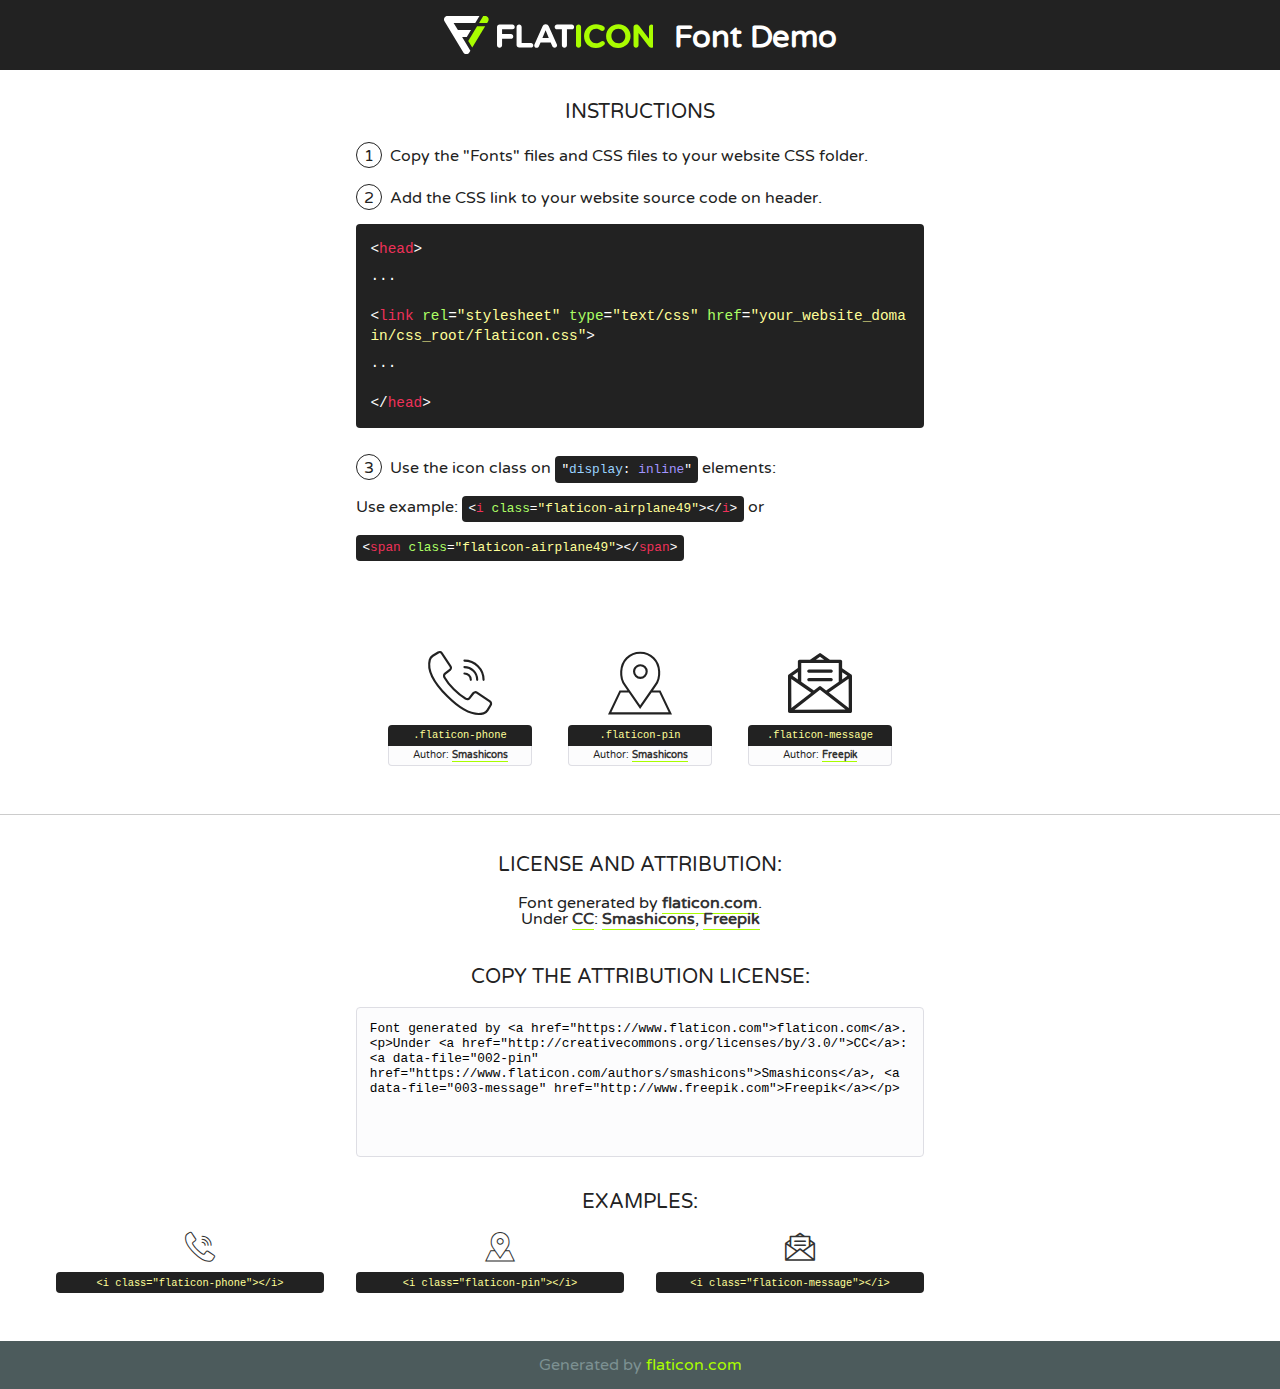
<file: css/font/flaticon.html>
<!DOCTYPE html>
<!--
  Flaticon icon font: Flaticon
  Creation date: 26/09/2019 09:52
-->
<html>
<!DOCTYPE html>
<html>

<head>
    <title>Flaticon WebFont</title>
    <link href="http://fonts.googleapis.com/css?family=Varela+Round" rel="stylesheet" type="text/css" />
    <link rel="stylesheet" type="text/css" href="flaticon.css">
    <meta charset="UTF-8">
    <style>
    html, body, div, span, applet, object, iframe,
    h1, h2, h3, h4, h5, h6, p, blockquote, pre,
    a, abbr, acronym, address, big, cite, code,
    del, dfn, em, img, ins, kbd, q, s, samp,
    small, strike, strong, sub, sup, tt, var,
    b, u, i, center,
    dl, dt, dd, ol, ul, li,
    fieldset, form, label, legend,
    table, caption, tbody, tfoot, thead, tr, th, td,
    article, aside, canvas, details, embed, 
    figure, figcaption, footer, header, hgroup, 
    menu, nav, output, ruby, section, summary,
    time, mark, audio, video {
        margin: 0;
        padding: 0;
        border: 0;
        font-size: 100%;
        font: inherit;
        vertical-align: baseline;
    }
    /* HTML5 display-role reset for older browsers */
    article, aside, details, figcaption, figure, 
    footer, header, hgroup, menu, nav, section {
        display: block;
    }
    body {
        line-height: 1;
    }
    ol, ul {
        list-style: none;
    }
    blockquote, q {
        quotes: none;
    }
    blockquote:before, blockquote:after,
    q:before, q:after {
        content: '';
        content: none;
    }
    table {
        border-collapse: collapse;
        border-spacing: 0;
    }
    body {
        font-family: 'Varela Round', Helvetica, Arial, sans-serif;
        font-size: 16px;
        color: #222;
    }
    a {
        color: #333;
        border-bottom: 1px solid #a9fd00;
        font-weight: bold;
        text-decoration: none;
    }
    * {
        -moz-box-sizing: border-box;
        -webkit-box-sizing: border-box;
        box-sizing: border-box;
        margin: 0;
        padding: 0;
    }
    [class^="flaticon-"]:before, [class*=" flaticon-"]:before, [class^="flaticon-"]:after, [class*=" flaticon-"]:after {
        font-family: Flaticon;
        font-size: 30px;
        font-style: normal;
        margin-left: 20px;
        color: #333;
    }
    .wrapper {
        max-width: 600px;
        margin: auto;
        padding: 0 1em;
    }
    .title {
        font-size: 1.25em;
        text-align: center;
        margin-bottom: 1em;
        text-transform: uppercase;
    }
    header {
        text-align: center;
        background-color: #222;
        color: #fff;
        padding: 1em;
    }
    header .logo {
        width: 210px;
        height: 38px;
        display: inline-block;
        vertical-align: middle;
        margin-right: 1em;
        border: none;
    }
    header strong {
        font-size: 1.95em;
        font-weight: bold;
        vertical-align: middle;
        margin-top: 5px;
        display: inline-block;
    }
    .demo {
        margin: 2em auto;
        line-height: 1.25em;
    }
    .demo ul li {
        margin-bottom: 1em;
    }
    .demo ul li .num {
        color: #222;
        border-radius: 20px;
        display: inline-block;
        width: 26px;
        padding: 3px;
        height: 26px;
        text-align: center;
        margin-right: 0.5em;
        border: 1px solid #222;
    }
    .demo ul li code {
        background-color: #222;
        border-radius: 4px;
        padding: 0.25em 0.5em;
        display: inline-block;
        color: #fff;
        font-family: Consolas,Monaco,Lucida Console,Liberation Mono,DejaVu Sans Mono,Bitstream Vera Sans Mono,Courier New, monospace;
        font-weight: lighter;
        margin-top: 1em;
        font-size: 0.8em;
        word-break: break-all;
    }
    .demo ul li code.big {
        padding: 1em;
        font-size: 0.9em;
    }
    .demo ul li code .red {
        color: #EF3159;
    }
    .demo ul li code .green {
        color: #ACFF65;
    }
    .demo ul li code .yellow {
        color: #FFFF99;
    }
    .demo ul li code .blue {
        color: #99D3FF;
    }
    .demo ul li code .purple {
        color: #A295FF;
    }
    .demo ul li code .dots {
        margin-top: 0.5em;
        display: block;
    }
    #glyphs {
        border-bottom: 1px solid #ccc;
        padding: 2em 0;
        text-align: center;
    }
    .glyph {
        display: inline-block;
        width: 9em;
        margin: 1em;
        text-align: center;
        vertical-align: top;
        background: #FFF;
    }
    .glyph .glyph-icon {
        padding: 10px;
        display: block;
        font-family:"Flaticon";
        font-size: 64px;
        line-height: 1;
    }
    .glyph .glyph-icon:before {
        font-size: 64px;
        color: #222;
        margin-left: 0;
    }
    .class-name {
        font-size: 0.65em;
        background-color: #222;
        color: #fff;
        border-radius: 4px 4px 0 0;
        padding: 0.5em;
        color: #FFFF99;
        font-family: Consolas,Monaco,Lucida Console,Liberation Mono,DejaVu Sans Mono,Bitstream Vera Sans Mono,Courier New, monospace;
    }
    .author-name {
        font-size: 0.6em;
        background-color: #fcfcfd;
        border: 1px solid #DEDEE4;
        border-top: 0;
        border-radius: 0 0 4px 4px;
        padding: 0.5em;
    }
    .class-name:last-child {
        font-size: 10px;
        color:#888;
    }
    .class-name:last-child a {
        font-size: 10px;
        color:#555;
    }
    .class-name:last-child a:hover {
        color:#a9fd00;
    }
    .glyph > input {
        display: block;
        width: 100px;
        margin: 5px auto;
        text-align: center;
        font-size: 12px;
        cursor: text;
    }
    .glyph > input.icon-input {
        font-family:"Flaticon";
        font-size: 16px;
        margin-bottom: 10px;
    }
    .attribution .title {
        margin-top: 2em;
    }
    .attribution textarea {
        background-color: #fcfcfd;
        padding: 1em;
        border: none;
        box-shadow: none;
        border: 1px solid #DEDEE4;
        border-radius: 4px;
        resize: none;
        width: 100%;
        height: 150px;
        font-size: 0.8em;
        font-family: Consolas,Monaco,Lucida Console,Liberation Mono,DejaVu Sans Mono,Bitstream Vera Sans Mono,Courier New, monospace;
        -webkit-appearance: none;
    }
    .iconsuse {
        margin: 2em auto;
        text-align: center;
        max-width: 1200px;
    }
    .iconsuse:after {
        content: '';
        display: table;
        clear: both;
    }
    .iconsuse .image {
        float: left;
        width: 25%;
        padding: 0 1em;
    }
    .iconsuse .image p {
        margin-bottom: 1em;
    }
    .iconsuse .image span {
        display: block;
        font-size: 0.65em;
        background-color: #222;
        color: #fff;
        border-radius: 4px;
        padding: 0.5em;
        color: #FFFF99;
        margin-top: 1em;
        font-family: Consolas,Monaco,Lucida Console,Liberation Mono,DejaVu Sans Mono,Bitstream Vera Sans Mono,Courier New, monospace;
    }
    #footer {
        text-align: center;
        background-color: #4C5B5C;
        color: #7c9192;
        padding: 1em;
    }
    #footer a {
        border: none;
        color: #a9fd00;
        font-weight: normal;
    }
    @media (max-width: 960px) {
        .iconsuse .image {
            width: 50%;
        }
    }
    @media (max-width: 560px) {
        .iconsuse .image {
            width: 100%;
        }
    }
    </style>
</head>

<body class="characters-off">

    <header>
        <a href="https://www.flaticon.com" target="_blank" class="logo">
            <svg version="1.1" xmlns="http://www.w3.org/2000/svg" xmlns:xlink="http://www.w3.org/1999/xlink" xmlns:a="http://ns.adobe.com/AdobeSVGViewerExtensions/3.0/" viewBox="0 0 560.875 102.036" enable-background="new 0 0 560.875 102.036" xml:space="preserve">
                <defs>
                </defs>
                <g>
                    <g class="letters">
                        <path fill="#ffffff" d="M141.596,29.675c0-3.777,2.985-6.767,6.764-6.767h34.438c3.426,0,6.15,2.728,6.15,6.15
                        c0,3.43-2.724,6.149-6.15,6.149h-27.674v13.091h23.719c3.429,0,6.151,2.724,6.151,6.15c0,3.43-2.723,6.149-6.151,6.149h-23.719
                        v17.574c0,3.773-2.986,6.761-6.764,6.761c-3.779,0-6.764-2.989-6.764-6.761V29.675z"></path>
                        <path fill="#ffffff" d="M193.844,29.149c0-3.781,2.985-6.767,6.764-6.767c3.776,0,6.763,2.985,6.763,6.767v42.957h25.039
                        c3.426,0,6.149,2.726,6.149,6.153c0,3.425-2.723,6.15-6.149,6.15h-31.802c-3.779,0-6.764-2.986-6.764-6.768V29.149z"></path>
                        <path fill="#ffffff" d="M241.891,75.71l21.438-48.407c1.492-3.341,4.215-5.357,7.906-5.357h0.792
                        c3.686,0,6.323,2.017,7.815,5.357l21.439,48.407c0.436,0.967,0.701,1.845,0.701,2.723c0,3.602-2.809,6.501-6.414,6.501
                        c-3.161,0-5.269-1.845-6.499-4.655l-4.132-9.661h-27.059l-4.301,10.102c-1.144,2.631-3.426,4.214-6.237,4.214
                        c-3.517,0-6.24-2.81-6.24-6.325C241.1,77.64,241.451,76.677,241.891,75.71z M279.932,58.666l-8.521-20.297l-8.526,20.297H279.932
                        z"></path>
                        <path fill="#ffffff" d="M314.864,35.387H301.86c-3.429,0-6.239-2.813-6.239-6.238c0-3.429,2.811-6.24,6.239-6.24h39.533
                        c3.426,0,6.237,2.811,6.237,6.24c0,3.425-2.811,6.238-6.237,6.238h-13.001v42.785c0,3.773-2.99,6.761-6.764,6.761
                        c-3.779,0-6.764-2.989-6.764-6.761V35.387z"></path>
                        <path fill="#A9FD00" d="M352.615,29.149c0-3.781,2.985-6.767,6.767-6.767c3.774,0,6.761,2.985,6.761,6.767v49.024
                        c0,3.773-2.987,6.761-6.761,6.761c-3.781,0-6.767-2.989-6.767-6.761V29.149z"></path>
                        <path fill="#A9FD00" d="M374.132,53.836v-0.179c0-17.481,13.178-31.801,32.065-31.801c9.22,0,15.459,2.458,20.557,6.238
                        c1.402,1.054,2.637,2.985,2.637,5.357c0,3.692-2.985,6.59-6.681,6.59c-1.845,0-3.071-0.702-4.044-1.319
                        c-3.776-2.813-7.729-4.393-12.562-4.393c-10.364,0-17.831,8.611-17.831,19.154v0.173c0,10.542,7.291,19.329,17.831,19.329
                        c5.715,0,9.492-1.756,13.359-4.834c1.049-0.874,2.458-1.491,4.039-1.491c3.429,0,6.325,2.813,6.325,6.236
                        c0,2.106-1.056,3.78-2.282,4.834c-5.539,4.834-12.036,7.733-21.878,7.733C387.572,85.464,374.132,71.493,374.132,53.836z"></path>
                        <path fill="#A9FD00" d="M433.009,53.836v-0.179c0-17.481,13.79-31.801,32.766-31.801c18.981,0,32.592,14.143,32.592,31.628v0.173
                        c0,17.483-13.785,31.807-32.769,31.807C446.625,85.464,433.009,71.32,433.009,53.836z M484.224,53.836v-0.179
                        c0-10.539-7.725-19.326-18.626-19.326c-10.893,0-18.449,8.611-18.449,19.154v0.173c0,10.542,7.73,19.329,18.626,19.329
                        C476.676,72.986,484.224,64.378,484.224,53.836z"></path>
                        <path fill="#A9FD00" d="M506.233,29.321c0-3.774,2.99-6.763,6.767-6.763h1.401c3.252,0,5.183,1.583,7.029,3.953l26.093,34.265
                        V29.059c0-3.692,2.99-6.677,6.681-6.677c3.683,0,6.671,2.985,6.671,6.677v48.934c0,3.78-2.987,6.765-6.764,6.765h-0.436
                        c-3.257,0-5.188-1.581-7.034-3.953l-27.056-35.492v32.944c0,3.687-2.985,6.676-6.678,6.676c-3.683,0-6.673-2.989-6.673-6.676
                        V29.321z"></path>
                    </g>
                    <g class="insignia">
                        <path fill="#ffffff" d="M48.372,56.137h12.517l11.156-18.537H37.186L25.688,18.539h57.825L94.668,0H9.271
                        C5.925,0,2.842,1.801,1.198,4.716c-1.644,2.907-1.593,6.482,0.134,9.343l50.38,83.501c1.678,2.781,4.689,4.476,7.938,4.476
                        c3.246,0,6.257-1.695,7.935-4.476l2.898-4.804L48.372,56.137z"></path>
                        <g class="i">
                            <path fill="#A9FD00" d="M93.575,18.539h0.031v0.004l21.652,0.004l2.705-4.488c1.727-2.861,1.778-6.436,0.133-9.343
                            C116.454,1.801,113.371,0,110.026,0h-5.294L93.575,18.539z"></path>
                            <polygon fill="#A9FD00" points="88.291,27.356 64.725,66.486 75.519,84.404 109.942,27.356"></polygon>
                        </g>
                    </g>
                </g>
            </svg>
        </a>
        <strong>Font Demo</strong>
    </header>


    <section class="demo wrapper">

        <p class="title">Instructions</p>

        <ul>
            <li>
                <span class="num">1</span>Copy the "Fonts" files and CSS files to your website CSS folder.
            </li>
            <li>
                <span class="num">2</span>Add the CSS link to your website source code on header.
                <code class="big">
                    &lt;<span class="red">head</span>&gt;
                    <br/><span class="dots">...</span>
                    <br/>&lt;<span class="red">link</span> <span class="green">rel</span>=<span class="yellow">"stylesheet"</span> <span class="green">type</span>=<span class="yellow">"text/css"</span> <span class="green">href</span>=<span class="yellow">"your_website_domain/css_root/flaticon.css"</span>&gt;
                    <br/><span class="dots">...</span>
                    <br/>&lt;/<span class="red">head</span>&gt;
                </code>
            </li>

            <li>
                <p>
                    <span class="num">3</span>Use the icon class on <code>"<span class="blue">display</span>:<span class="purple"> inline</span>"</code> elements:
                    <br />
                    Use example: <code>&lt;<span class="red">i</span> <span class="green">class</span>=<span class="yellow">&quot;flaticon-airplane49&quot;</span>&gt;&lt;/<span class="red">i</span>&gt;</code> or <code>&lt;<span class="red">span</span> <span class="green">class</span>=<span class="yellow">&quot;flaticon-airplane49&quot;</span>&gt;&lt;/<span class="red">span</span>&gt;</code>
            </li>
        </ul>

    </section>




   <section id="glyphs">          
    
      
        <div class="glyph"><div class="glyph-icon flaticon-phone"></div>
            <div class="class-name">.flaticon-phone</div>
            <div class="author-name">Author: <a data-file="001-phone" href="https://www.flaticon.com/authors/smashicons">Smashicons</a> </div> 
        </div>        
        
        <div class="glyph"><div class="glyph-icon flaticon-pin"></div>
            <div class="class-name">.flaticon-pin</div>
            <div class="author-name">Author: <a data-file="002-pin" href="https://www.flaticon.com/authors/smashicons">Smashicons</a> </div> 
        </div>        
        
        <div class="glyph"><div class="glyph-icon flaticon-message"></div>
            <div class="class-name">.flaticon-message</div>
            <div class="author-name">Author: <a data-file="003-message" href="http://www.freepik.com">Freepik</a> </div> 
        </div>        
        

    </section>



    <section class="attribution wrapper"   style="text-align:center;">

      <div class="title">License and attribution:</div><div class="attrDiv">Font generated by <a href="https://www.flaticon.com">flaticon.com</a>. <div><p>Under <a href="http://creativecommons.org/licenses/by/3.0/">CC</a>: <a data-file="002-pin" href="https://www.flaticon.com/authors/smashicons">Smashicons</a>, <a data-file="003-message" href="http://www.freepik.com">Freepik</a></p>  </div>
      </div>
      <div class="title">Copy the Attribution License:</div>

    <textarea onclick="this.focus();this.select();">Font generated by &lt;a href=&quot;https://www.flaticon.com&quot;&gt;flaticon.com&lt;/a&gt;. <p>Under <a href="http://creativecommons.org/licenses/by/3.0/">CC</a>: <a data-file="002-pin" href="https://www.flaticon.com/authors/smashicons">Smashicons</a>, <a data-file="003-message" href="http://www.freepik.com">Freepik</a></p>  
     </textarea>

    </section>

    <section class="iconsuse">

          <div class="title">Examples:</div>            
             
            <div class="image">
                <p>
                    <i class="glyph-icon flaticon-phone"></i> 
                    <span>&lt;i class=&quot;flaticon-phone&quot;&gt;&lt;/i&gt;</span>
                </p>
            </div>
            
            <div class="image">
                <p>
                    <i class="glyph-icon flaticon-pin"></i> 
                    <span>&lt;i class=&quot;flaticon-pin&quot;&gt;&lt;/i&gt;</span>
                </p>
            </div>
            
            <div class="image">
                <p>
                    <i class="glyph-icon flaticon-message"></i> 
                    <span>&lt;i class=&quot;flaticon-message&quot;&gt;&lt;/i&gt;</span>
                </p>
            </div>
                       
        </div>
                            
    </section>

<div id="footer">
    <div>Generated by <a href="https://www.flaticon.com">flaticon.com</a>
    </div>
</div>



</body>
</html>
</file>
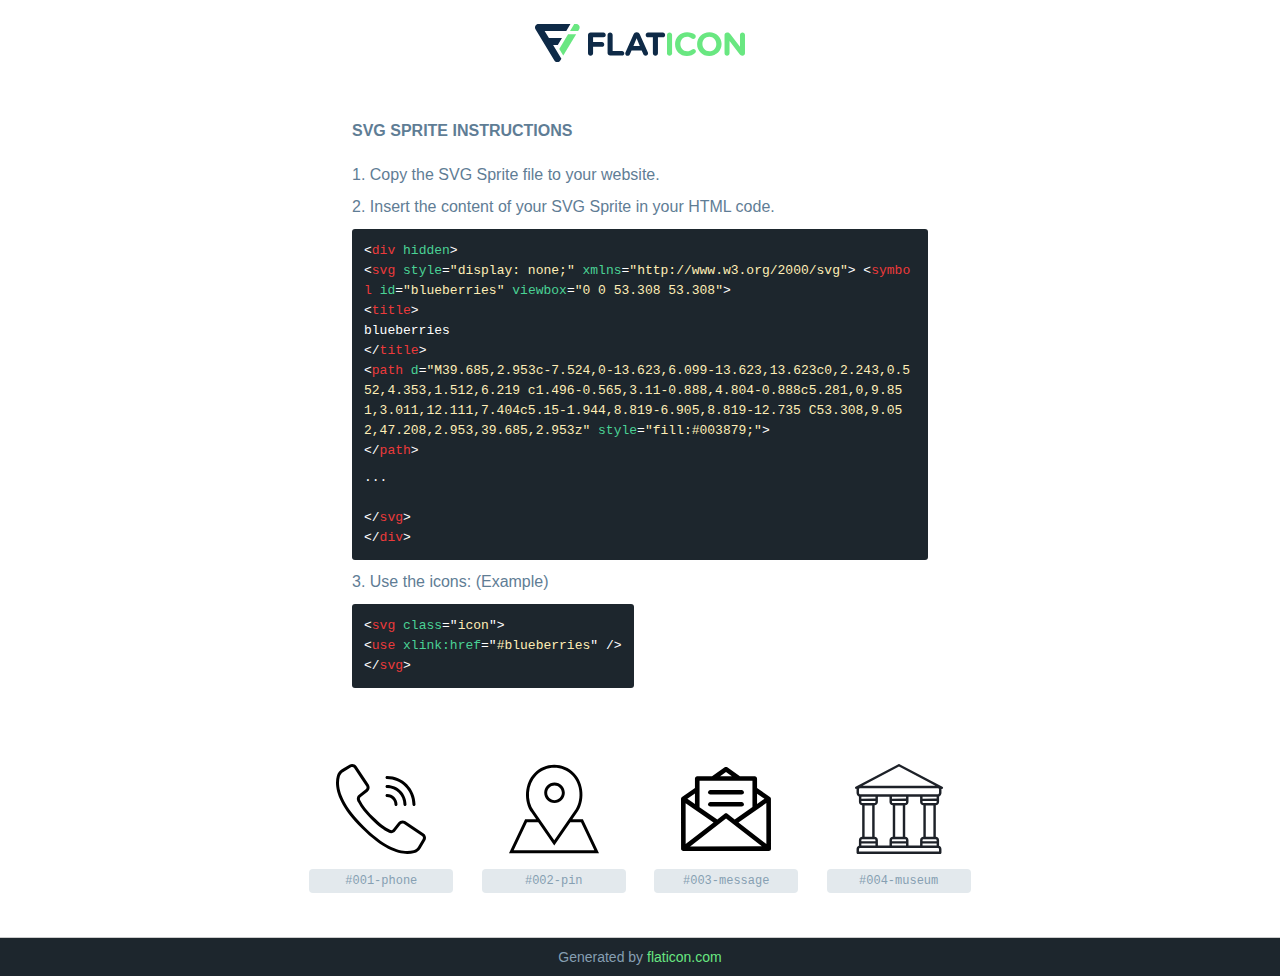
<file: css/font/New folder/My icons collection-SVG-Sprites-Demo.html>
<!DOCTYPE html>
<!--
Flaticon SVG Sprite: My icons collectionCreation date: 27/09/2019 13:27-->
<html>
<!DOCTYPE html>
<html>
<head>
    <title>Flaticon SVG Sprite</title>
    <meta charset="UTF-8">
    <style>
        html, body, div, span, applet, object, iframe,
        h1, h2, h3, h4, h5, h6, p, blockquote, pre,
        a, abbr, acronym, address, big, cite, code,
        del, dfn, em, img, ins, kbd, q, s, samp,
        small, strike, strong, sub, sup, tt, var,
        b, u, i, center,
        dl, dt, dd, ol, ul, li,
        fieldset, form, label, legend,
        table, caption, tbody, tfoot, thead, tr, th, td,
        article, aside, canvas, details, embed,
        figure, figcaption, footer, header, hgroup,
        menu, nav, output, ruby, section, summary,
        time, mark, audio, video {
            margin: 0;
            padding: 0;
            border: 0;
            font-size: 100%;
            font: inherit;
            vertical-align: baseline;
        }
        /* HTML5 display-role reset for older browsers */
        article, aside, details, figcaption, figure,
        footer, header, hgroup, menu, nav, section {
            display: block;
        }
        body {
            line-height: 1;
        }
        ol, ul {
            list-style: none;
        }
        blockquote, q {
            quotes: none;
        }
        blockquote:before, blockquote:after,
        q:before, q:after {
            content: '';
            content: none;
        }
        table {
            border-collapse: collapse;
            border-spacing: 0;
        }
        body {
            font-family: Helvetica, Arial, sans-serif;
            font-size: 16px;
            color: #5f7d95;
        }
        a {
            color: #69E781;
            font-weight: bold;
            text-decoration: none;
        }
        * {
            -moz-box-sizing: border-box;
            -webkit-box-sizing: border-box;
            box-sizing: border-box;
            margin: 0;
            padding: 0;
        }
        .glyph svg.icon {
            width: 90px;
            height: 90px;

            margin-bottom: 12px;
        }
        .wrapper {
            max-width: 600px;
            margin: auto;
            padding: 0 12px;
        }
        .title {
            margin-bottom: 24px;
            text-transform: uppercase;
            font-weight: bold;
        }
        header {
            text-align: center;
            padding: 24px;
        }
        header .logo {
            width: 210px;
            height: 38px;
            border: none;
            display: inline-block;
        }
        header strong {
            font-size: 28px;
            font-weight: 500;
            vertical-align: middle;
        }
        .demo {
            margin: 2em auto;
            line-height: 1.25em;
        }
        .demo ul li {
            margin-bottom: 12px;
        }
        .demo ul li code {
            background-color: #1D262D;
            border-radius: 3px;
            padding: 12px;
            display: inline-block;
            color: #fff;
            font-family: Consolas,Monaco,Lucida Console,Liberation Mono,DejaVu Sans Mono,Bitstream Vera Sans Mono,Courier New, monospace;
            font-weight: lighter;
            margin-top: 12px;
            font-size: 13px;
            word-break: break-all;
        }
        .demo ul li code .red {
            color: #EC3A3B;
        }
        .demo ul li code .green {
            color: #4AD295;
        }
        .demo ul li code .yellow {
            color: #FFEEB6;
        }
        .demo ul li code .blue {
            color: #2C8CF4;
        }
        .demo ul li code .purple {
            color: #4949E7;
        }
        .demo ul li code .dots {
            margin-top: 0.5em;
            display: block;
        }
        #glyphs {
            border-bottom: 1px solid #ccc;
            padding: 2em 0;
            text-align: center;
        }
        .glyph {
            display: inline-block;
            width: 9em;
            margin: 12px;
            text-align: center;
            vertical-align: top;
            background: #FFF;
        }
        .glyph .glyph-icon {
            padding: 10px;
            display: block;
            font-family:"Flaticon";
            font-size: 64px;
            line-height: 1;
        }
        .glyph .glyph-icon:before {
            font-size: 64px;
            color: #1D262D;
            margin-left: 0;
        }
        .class-name {
            font-size: 0.75em;
            background-color: #E3E9ED;
            color: #fff;
            border-radius: 4px;
            padding: 0.5em;
            color: #869FB2;
            font-family: Consolas,Monaco,Lucida Console,Liberation Mono,DejaVu Sans Mono,Bitstream Vera Sans Mono,Courier New, monospace;
        }
        .author-name {
            font-size: 0.6em;
            background-color: #fcfcfd;
            border: 1px solid #DEDEE4;
            border-top: 0;
            border-radius: 0 0 4px 4px;
            padding: 0.5em;
        }
        .attribution .title {
            margin-top: 2em;
        }
        .attribution textarea {
            background-color: #fcfcfd;
            padding: 12px;
            border: none;
            box-shadow: none;
            border: 1px solid #DEDEE4;
            border-radius: 4px;
            resize: none;
            width: 100%;
            height: 150px;
            font-size: 0.8em;
            font-family: Consolas,Monaco,Lucida Console,Liberation Mono,DejaVu Sans Mono,Bitstream Vera Sans Mono,Courier New, monospace;
            -webkit-appearance: none;
        }
        .iconsuse {
            margin: 2em auto;
            text-align: center;
            max-width: 1200px;
        }
        .iconsuse:after {
            content: '';
            display: table;
            clear: both;
        }
        .iconsuse .image {
            float: left;
            width: 25%;
            padding: 0 12px;
        }
        .iconsuse .image p {
            margin-bottom: 12px;
        }
        .iconsuse .image span {
            display: block;
            font-size: 0.65em;
            background-color: #1D262D;
            color: #fff;
            border-radius: 4px;
            padding: 0.5em;
            color: #FFFF99;
            margin-top: 12px;
            font-family: Consolas,Monaco,Lucida Console,Liberation Mono,DejaVu Sans Mono,Bitstream Vera Sans Mono,Courier New, monospace;
        }
        #footer {
            text-align: center;
            background-color: #1D262D;
            color: #869FB2;
            padding: 12px;
            font-size: 14px;
        }
        #footer a {
            font-weight: normal;
        }
        @media (max-width: 960px) {
            .iconsuse .image {
                width: 50%;
            }
        }
        @media (max-width: 560px) {
            .iconsuse .image {
                width: 100%;
            }
        }
    </style>
</head>
<body class="characters-off">
    <div hidden>
        <svg xmlns="http://www.w3.org/2000/svg" style="display: none;"><symbol id="001-phone" viewBox="0 0 512.076 512.076"><title>001-phone</title><g transform="translate(-1 -1)"> <g> <g> <path d="M499.639,396.039l-103.646-69.12c-13.153-8.701-30.784-5.838-40.508,6.579l-30.191,38.818 c-3.88,5.116-10.933,6.6-16.546,3.482l-5.743-3.166c-19.038-10.377-42.726-23.296-90.453-71.04s-60.672-71.45-71.049-90.453 l-3.149-5.743c-3.161-5.612-1.705-12.695,3.413-16.606l38.792-30.182c12.412-9.725,15.279-27.351,6.588-40.508l-69.12-103.646 C109.12,1.056,91.25-2.966,77.461,5.323L34.12,31.358C20.502,39.364,10.511,52.33,6.242,67.539 c-15.607,56.866-3.866,155.008,140.706,299.597c115.004,114.995,200.619,145.92,259.465,145.92 c13.543,0.058,27.033-1.704,40.107-5.239c15.212-4.264,28.18-14.256,36.181-27.878l26.061-43.315 C517.063,422.832,513.043,404.951,499.639,396.039z M494.058,427.868l-26.001,43.341c-5.745,9.832-15.072,17.061-26.027,20.173 c-52.497,14.413-144.213,2.475-283.008-136.32S8.29,124.559,22.703,72.054c3.116-10.968,10.354-20.307,20.198-26.061 l43.341-26.001c5.983-3.6,13.739-1.855,17.604,3.959l37.547,56.371l31.514,47.266c3.774,5.707,2.534,13.356-2.85,17.579 l-38.801,30.182c-11.808,9.029-15.18,25.366-7.91,38.332l3.081,5.598c10.906,20.002,24.465,44.885,73.967,94.379 c49.502,49.493,74.377,63.053,94.37,73.958l5.606,3.089c12.965,7.269,29.303,3.898,38.332-7.91l30.182-38.801 c4.224-5.381,11.87-6.62,17.579-2.85l103.637,69.12C495.918,414.126,497.663,421.886,494.058,427.868z"/> <path d="M291.161,86.39c80.081,0.089,144.977,64.986,145.067,145.067c0,4.713,3.82,8.533,8.533,8.533s8.533-3.82,8.533-8.533 c-0.099-89.503-72.63-162.035-162.133-162.133c-4.713,0-8.533,3.82-8.533,8.533S286.448,86.39,291.161,86.39z"/> <path d="M291.161,137.59c51.816,0.061,93.806,42.051,93.867,93.867c0,4.713,3.821,8.533,8.533,8.533 c4.713,0,8.533-3.82,8.533-8.533c-0.071-61.238-49.696-110.863-110.933-110.933c-4.713,0-8.533,3.82-8.533,8.533 S286.448,137.59,291.161,137.59z"/> <path d="M291.161,188.79c23.552,0.028,42.638,19.114,42.667,42.667c0,4.713,3.821,8.533,8.533,8.533s8.533-3.82,8.533-8.533 c-0.038-32.974-26.759-59.696-59.733-59.733c-4.713,0-8.533,3.82-8.533,8.533S286.448,188.79,291.161,188.79z"/> </g> </g> </g></symbol><symbol id="002-pin" viewBox="0 0 61.168 61.168"><title>002-pin</title><path d="M30.938,26.584c3.859,0,7-3.141,7-7s-3.141-7-7-7s-7,3.141-7,7S27.078,26.584,30.938,26.584z M30.938,14.584 c2.757,0,5,2.243,5,5s-2.243,5-5,5s-5-2.243-5-5S28.181,14.584,30.938,14.584z"/><path d="M50.216,37.584h-7.161l3.047-4.4c5.755-7.671,4.922-20.28-1.781-26.982c-3.621-3.622-8.437-5.617-13.56-5.617 c-5.122,0-9.938,1.995-13.56,5.617c-6.703,6.702-7.536,19.312-1.804,26.952l3.068,4.431h-7.513L0,60.584h61.168L50.216,37.584z M17.02,31.984c-5.199-6.933-4.454-18.32,1.596-24.369c3.244-3.244,7.558-5.031,12.146-5.031s8.901,1.787,12.146,5.031 c6.05,6.049,6.795,17.437,1.573,24.399L30.761,51.827l-9.863-14.243h0L17.02,31.984z M12.216,39.584h7.634l10.911,15.757 l10.91-15.757h7.281l9.048,19H3.168L12.216,39.584z"/></symbol><symbol id="003-message" viewBox="0 0 512 512"><title>003-message</title><g> <g> <path d="M511.609,197.601c-0.001-0.77-0.173-1.933-0.472-2.603c-0.787-2.854-2.536-5.461-5.154-7.281l-73.292-50.948V82.153 c0-7.24-5.872-13.112-13.112-13.112H335.26l-71.743-49.878c-4.484-3.121-10.437-3.134-14.935-0.026l-72.206,49.904H92.426 c-7.242,0-13.112,5.872-13.112,13.112v53.973L5.666,187.027c-3.623,2.504-5.583,6.507-5.645,10.6 C0.017,197.704,0,197.777,0,197.857l0.391,284.235c0.005,3.477,1.391,6.81,3.852,9.266c2.458,2.451,5.788,3.827,9.26,3.827 c0.007,0,0.012,0,0.018,0l485.385-0.667c7.24-0.01,13.104-5.889,13.094-13.13L511.609,197.601z M432.69,168.708l41.898,29.118 l-41.898,29.128V168.708z M256.015,45.884l33.31,23.156h-66.812L256.015,45.884z M105.538,95.265h300.928v149.921L305.43,315.428 l-41.194-31.954c-0.064-0.05-0.119-0.081-0.181-0.126c-4.604-3.454-11.116-3.581-15.894,0.126l-41.493,32.185l-101.13-69.893 V95.265z M79.314,168.003v59.64l-43.146-29.819L79.314,168.003z M26.258,222.867l158.669,109.655L26.578,455.346L26.258,222.867z M51.875,468.909l204.324-158.484l203.591,157.923L51.875,468.909z M327.144,332.271l158.276-110.036l0.32,233.059 L327.144,332.271z"/> </g> </g><g> <g> <path d="M344.77,147.713H167.234c-7.24,0-13.112,5.872-13.112,13.112s5.872,13.112,13.112,13.112H344.77 c7.242,0,13.112-5.872,13.112-13.112S352.012,147.713,344.77,147.713z"/> </g> </g><g> <g> <path d="M344.77,215.895H167.234c-7.24,0-13.112,5.872-13.112,13.112c0,7.24,5.872,13.112,13.112,13.112H344.77 c7.242,0,13.112-5.872,13.112-13.112C357.882,221.767,352.012,215.895,344.77,215.895z"/> </g> </g></symbol><symbol id="004-museum" viewBox="-6 0 591 591.1795"><title>004-museum</title><path d="M 10.964844 163.253906 C 10.75 164.421875 10.628906 165.605469 10.589844 166.789062 L 10.589844 191.101562 C 10.621094 201.121094 16.84375 210.078125 26.230469 213.597656 L 26.230469 249.371094 C 26.273438 261.347656 35.691406 271.191406 47.652344 271.757812 L 47.652344 478.425781 C 35.691406 478.996094 26.273438 488.839844 26.230469 500.8125 L 26.230469 536.480469 C 16.824219 540.09375 10.605469 549.117188 10.589844 559.1875 L 10.589844 582.96875 C 10.589844 587.402344 14.191406 591 18.625 591 L 560.390625 591 C 564.824219 591 568.421875 587.402344 568.421875 582.96875 L 568.421875 559.1875 C 568.40625 549.113281 562.1875 540.089844 552.785156 536.480469 L 552.785156 500.601562 C 552.742188 488.625 543.320312 478.78125 531.363281 478.214844 L 531.363281 271.757812 C 543.320312 271.191406 552.742188 261.347656 552.785156 249.371094 L 552.785156 213.597656 C 562.167969 210.078125 568.390625 201.121094 568.421875 191.101562 L 568.421875 166.949219 C 568.386719 165.765625 568.261719 164.582031 568.046875 163.414062 C 572.085938 165.203125 576.808594 163.382812 578.597656 159.34375 C 580.386719 155.308594 578.566406 150.585938 574.53125 148.792969 L 293.203125 0.929688 C 290.855469 -0.308594 288.050781 -0.308594 285.703125 0.929688 L 4.378906 148.632812 C 0.453125 150.707031 -1.050781 155.5625 1.015625 159.488281 C 2.90625 163.074219 7.171875 164.691406 10.964844 163.253906 Z M 42.296875 227.519531 L 42.296875 215.148438 L 134.945312 215.148438 L 134.945312 227.414062 Z M 248.589844 271.8125 L 248.589844 478.425781 C 236.628906 478.996094 227.210938 488.839844 227.167969 500.8125 L 227.167969 534.980469 L 150.902344 534.980469 L 150.902344 500.8125 C 150.859375 488.839844 141.441406 478.996094 129.480469 478.425781 L 129.480469 271.757812 C 141.441406 271.191406 150.859375 261.347656 150.902344 249.371094 L 150.902344 215.148438 L 227.058594 215.148438 L 227.058594 249.320312 C 227.078125 261.316406 236.503906 271.183594 248.484375 271.757812 Z M 243.234375 227.519531 L 243.234375 215.148438 L 335.886719 215.148438 L 335.886719 227.414062 Z M 449.53125 271.8125 L 449.53125 478.425781 C 437.570312 478.996094 428.148438 488.839844 428.105469 500.8125 L 428.105469 534.980469 L 351.84375 534.980469 L 351.84375 500.8125 C 351.800781 488.839844 342.378906 478.996094 330.421875 478.425781 L 330.421875 271.757812 C 342.378906 271.191406 351.800781 261.347656 351.84375 249.371094 L 351.84375 215.148438 L 428 215.148438 L 428 249.320312 C 428.015625 261.316406 437.441406 271.183594 449.421875 271.757812 Z M 444.175781 227.519531 L 444.175781 215.148438 L 536.824219 215.148438 L 536.824219 227.414062 Z M 536.824219 522.71875 L 536.824219 534.980469 L 444.066406 534.980469 L 444.066406 522.71875 Z M 335.886719 522.71875 L 335.886719 534.980469 L 243.128906 534.980469 L 243.128906 522.71875 Z M 256.515625 255.851562 L 249.554688 255.851562 C 246.003906 255.851562 243.128906 252.976562 243.128906 249.425781 L 243.128906 243.585938 L 335.777344 243.585938 L 335.777344 249.425781 C 335.777344 252.976562 332.902344 255.851562 329.351562 255.851562 Z M 314.410156 271.917969 L 314.410156 478.320312 L 264.550781 478.320312 L 264.550781 271.917969 C 264.550781 271.917969 314.410156 271.917969 314.410156 271.917969 Z M 256.515625 494.386719 L 329.351562 494.386719 C 332.902344 494.386719 335.777344 497.261719 335.777344 500.8125 L 335.777344 506.652344 L 243.128906 506.652344 L 243.128906 500.8125 C 243.128906 497.261719 246.003906 494.386719 249.554688 494.386719 Z M 134.839844 522.71875 L 134.839844 534.980469 L 42.1875 534.980469 L 42.1875 522.71875 Z M 42.1875 249.585938 L 42.1875 243.585938 L 134.839844 243.585938 L 134.839844 249.425781 C 134.839844 252.976562 131.964844 255.851562 128.410156 255.851562 L 48.453125 255.851562 C 44.945312 255.765625 42.15625 252.878906 42.1875 249.371094 Z M 113.417969 272.078125 L 113.417969 478.320312 L 63.609375 478.320312 L 63.609375 271.917969 Z M 42.1875 500.976562 C 42.1875 497.421875 45.0625 494.546875 48.613281 494.546875 L 128.410156 494.546875 C 131.964844 494.546875 134.839844 497.421875 134.839844 500.976562 L 134.839844 506.8125 L 42.1875 506.8125 Z M 552.355469 559.511719 L 552.355469 575.253906 L 26.550781 575.253906 L 26.550781 559.511719 C 26.550781 554.925781 30.265625 551.207031 34.851562 551.207031 L 544.054688 551.207031 C 548.574219 551.207031 552.269531 554.828125 552.355469 559.347656 C 552.355469 559.347656 552.355469 559.511719 552.355469 559.511719 Z M 536.71875 500.976562 L 536.71875 506.8125 L 444.066406 506.8125 L 444.066406 500.976562 C 444.066406 497.421875 446.941406 494.546875 450.492188 494.546875 L 530.453125 494.546875 C 533.878906 494.632812 536.632812 497.386719 536.71875 500.8125 Z M 465.488281 478.480469 L 465.488281 271.917969 L 515.347656 271.917969 L 515.347656 478.320312 Z M 536.71875 249.585938 C 536.71875 253.136719 533.84375 256.011719 530.292969 256.011719 L 450.546875 256.011719 C 446.996094 256.011719 444.121094 253.136719 444.121094 249.585938 L 444.121094 243.585938 L 536.769531 243.585938 Z M 289.453125 16.996094 L 528.683594 142.742188 L 50.222656 142.742188 Z M 26.550781 166.949219 C 26.550781 162.515625 30.148438 158.917969 34.582031 158.917969 L 544.324219 158.917969 C 548.757812 158.917969 552.355469 162.515625 552.355469 166.949219 L 552.355469 191.265625 C 552.355469 195.699219 548.757812 199.296875 544.324219 199.296875 L 34.582031 199.296875 C 30.148438 199.296875 26.550781 195.699219 26.550781 191.265625 Z M 26.550781 166.949219 " style=" stroke:none;fill-rule:nonzero;fill:rgb(11.372549%,12.941176%,15.686275%);fill-opacity:1;"/></symbol></svg>    </div>
    <header>
        <a href="https://www.flaticon.com/" target="_blank" class="logo">
            <svg version="1.1" xmlns="http://www.w3.org/2000/svg" xmlns:xlink="http://www.w3.org/1999/xlink" xmlns:a="http://ns.adobe.com/AdobeSVGViewerExtensions/3.0/" viewBox="0 0 560.875 102.036" enable-background="new 0 0 560.875 102.036" xml:space="preserve">
                <defs>
                </defs>
                <g>
                    <g class="letters">
                        <path fill="#0E2A47" d="M141.596,29.675c0-3.777,2.985-6.767,6.764-6.767h34.438c3.426,0,6.15,2.728,6.15,6.15
                        c0,3.43-2.724,6.149-6.15,6.149h-27.674v13.091h23.719c3.429,0,6.151,2.724,6.151,6.15c0,3.43-2.723,6.149-6.151,6.149h-23.719
                        v17.574c0,3.773-2.986,6.761-6.764,6.761c-3.779,0-6.764-2.989-6.764-6.761V29.675z"></path>
                        <path fill="#0E2A47" d="M193.844,29.149c0-3.781,2.985-6.767,6.764-6.767c3.776,0,6.763,2.985,6.763,6.767v42.957h25.039
                        c3.426,0,6.149,2.726,6.149,6.153c0,3.425-2.723,6.15-6.149,6.15h-31.802c-3.779,0-6.764-2.986-6.764-6.768V29.149z"></path>
                        <path fill="#0E2A47" d="M241.891,75.71l21.438-48.407c1.492-3.341,4.215-5.357,7.906-5.357h0.792
                        c3.686,0,6.323,2.017,7.815,5.357l21.439,48.407c0.436,0.967,0.701,1.845,0.701,2.723c0,3.602-2.809,6.501-6.414,6.501
                        c-3.161,0-5.269-1.845-6.499-4.655l-4.132-9.661h-27.059l-4.301,10.102c-1.144,2.631-3.426,4.214-6.237,4.214
                        c-3.517,0-6.24-2.81-6.24-6.325C241.1,77.64,241.451,76.677,241.891,75.71z M279.932,58.666l-8.521-20.297l-8.526,20.297H279.932
                        z"></path>
                        <path fill="#0E2A47" d="M314.864,35.387H301.86c-3.429,0-6.239-2.813-6.239-6.238c0-3.429,2.811-6.24,6.239-6.24h39.533
                        c3.426,0,6.237,2.811,6.237,6.24c0,3.425-2.811,6.238-6.237,6.238h-13.001v42.785c0,3.773-2.99,6.761-6.764,6.761
                        c-3.779,0-6.764-2.989-6.764-6.761V35.387z"></path>
                        <path fill="#69E781" d="M352.615,29.149c0-3.781,2.985-6.767,6.767-6.767c3.774,0,6.761,2.985,6.761,6.767v49.024
                        c0,3.773-2.987,6.761-6.761,6.761c-3.781,0-6.767-2.989-6.767-6.761V29.149z"></path>
                        <path fill="#69E781" d="M374.132,53.836v-0.179c0-17.481,13.178-31.801,32.065-31.801c9.22,0,15.459,2.458,20.557,6.238
                        c1.402,1.054,2.637,2.985,2.637,5.357c0,3.692-2.985,6.59-6.681,6.59c-1.845,0-3.071-0.702-4.044-1.319
                        c-3.776-2.813-7.729-4.393-12.562-4.393c-10.364,0-17.831,8.611-17.831,19.154v0.173c0,10.542,7.291,19.329,17.831,19.329
                        c5.715,0,9.492-1.756,13.359-4.834c1.049-0.874,2.458-1.491,4.039-1.491c3.429,0,6.325,2.813,6.325,6.236
                        c0,2.106-1.056,3.78-2.282,4.834c-5.539,4.834-12.036,7.733-21.878,7.733C387.572,85.464,374.132,71.493,374.132,53.836z"></path>
                        <path fill="#69E781" d="M433.009,53.836v-0.179c0-17.481,13.79-31.801,32.766-31.801c18.981,0,32.592,14.143,32.592,31.628v0.173
                        c0,17.483-13.785,31.807-32.769,31.807C446.625,85.464,433.009,71.32,433.009,53.836z M484.224,53.836v-0.179
                        c0-10.539-7.725-19.326-18.626-19.326c-10.893,0-18.449,8.611-18.449,19.154v0.173c0,10.542,7.73,19.329,18.626,19.329
                        C476.676,72.986,484.224,64.378,484.224,53.836z"></path>
                        <path fill="#69E781" d="M506.233,29.321c0-3.774,2.99-6.763,6.767-6.763h1.401c3.252,0,5.183,1.583,7.029,3.953l26.093,34.265
                        V29.059c0-3.692,2.99-6.677,6.681-6.677c3.683,0,6.671,2.985,6.671,6.677v48.934c0,3.78-2.987,6.765-6.764,6.765h-0.436
                        c-3.257,0-5.188-1.581-7.034-3.953l-27.056-35.492v32.944c0,3.687-2.985,6.676-6.678,6.676c-3.683,0-6.673-2.989-6.673-6.676
                        V29.321z"></path>
                    </g>
                    <g class="insignia">
                        <path fill="#0E2A47" d="M48.372,56.137h12.517l11.156-18.537H37.186L25.688,18.539h57.825L94.668,0H9.271
                        C5.925,0,2.842,1.801,1.198,4.716c-1.644,2.907-1.593,6.482,0.134,9.343l50.38,83.501c1.678,2.781,4.689,4.476,7.938,4.476
                        c3.246,0,6.257-1.695,7.935-4.476l2.898-4.804L48.372,56.137z"></path>
                        <g class="i">
                            <path fill="#69E781" d="M93.575,18.539h0.031v0.004l21.652,0.004l2.705-4.488c1.727-2.861,1.778-6.436,0.133-9.343
                            C116.454,1.801,113.371,0,110.026,0h-5.294L93.575,18.539z"></path>
                            <polygon fill="#69E781" points="88.291,27.356 64.725,66.486 75.519,84.404 109.942,27.356"></polygon>
                        </g>
                    </g>
                </g>
            </svg>
        </a>
    </header>
    <section class="demo wrapper">
        <p class="title">SVG Sprite Instructions</p>
        <ul>
            <li>
                <span class="num">1. </span>Copy the SVG Sprite file to your website.
            </li>
            <li>
                <span class="num">2. </span>Insert the content of your SVG Sprite in your HTML code.
                <code class="big">
                    &lt;<span class="red">div</span> <span class="green">hidden</span>&gt;<br>
                    &lt;<span class="red">svg</span> <span class="green">style</span>=<span class="yellow">"display: none;"</span> <span class="green">xmlns</span>=<span class="yellow">"http://www.w3.org/2000/svg"</span>>
                    &lt;<span class="red">symbol</span> <span class="green">id</span>=<span class="yellow">"blueberries"</span> <span class="green">viewbox</span>=<span class="yellow">"0 0 53.308 53.308"</span>><br>
                    &lt;<span class="red">title</span>><br>
                    blueberries<br>
                    &lt;/<span class="red">title</span>><br>
                    &lt;<span class="red">path</span> <span class="green">d</span>=<span class="yellow">"M39.685,2.953c-7.524,0-13.623,6.099-13.623,13.623c0,2.243,0.552,4.353,1.512,6.219   c1.496-0.565,3.11-0.888,4.804-0.888c5.281,0,9.851,3.011,12.111,7.404c5.15-1.944,8.819-6.905,8.819-12.735   C53.308,9.052,47.208,2.953,39.685,2.953z"</span> <span class="green">style</span>=<span class="yellow">"fill:#003879;"</span>><br>
                    &lt;/<span class="red">path</span>>
                    <br/><span class="dots">...</span>
                    <br/>&lt;/<span class="red">svg</span>&gt;
                    <br/>&lt;/<span class="red">div</span>&gt;
                </code>
            </li>
            <li>
                <p>
                    <span class="num">3. </span>Use the icons: (Example)
                    <br />
                    <code>
                        &lt;<span class="red">svg</span> <span class="green">class</span>=&quot;<span class="yellow">icon</span>&quot;&gt;<br>
                        &lt;<span class="red">use</span> <span class="green">xlink:href</span>=&quot;<span class="yellow">#blueberries</span>&quot; /&gt;<br>
                        &lt;/<span class="red">svg</span>&gt;
                    </code>
                </li>
            </ul>
        </section>
        <section id="glyphs">
                            <div class="glyph">
                    <svg class="icon">
                      <use xlink:href="#001-phone"></use>
                  </svg>
                  <div class="class-name">#001-phone</div>
              </div>
                                <div class="glyph">
                    <svg class="icon">
                      <use xlink:href="#002-pin"></use>
                  </svg>
                  <div class="class-name">#002-pin</div>
              </div>
                                <div class="glyph">
                    <svg class="icon">
                      <use xlink:href="#003-message"></use>
                  </svg>
                  <div class="class-name">#003-message</div>
              </div>
                                <div class="glyph">
                    <svg class="icon">
                      <use xlink:href="#004-museum"></use>
                  </svg>
                  <div class="class-name">#004-museum</div>
              </div>
                      </section>
      <div id="footer">
        <div>Generated by <a href="https://www.flaticon.com/">flaticon.com</a>
        </div>
    </div>
</body>
</html>
</file>
<file: css/font/flaticon.css>
/*
  	Flaticon icon font: Flaticon
  	Creation date: 26/09/2019 09:52
  	*/

@font-face {
  font-family: "Flaticon";
  src: url("./Flaticon.eot");
  src: url("./Flaticon.eot?#iefix") format("embedded-opentype"),
       url("./Flaticon.woff2") format("woff2"),
       url("./Flaticon.woff") format("woff"),
       url("./Flaticon.ttf") format("truetype"),
       url("./Flaticon.svg#Flaticon") format("svg");
  font-weight: normal;
  font-style: normal;
}

@media screen and (-webkit-min-device-pixel-ratio:0) {
  @font-face {
    font-family: "Flaticon";
    src: url("./Flaticon.svg#Flaticon") format("svg");
  }
}

[class^="flaticon-"]:before, [class*=" flaticon-"]:before,
[class^="flaticon-"]:after, [class*=" flaticon-"]:after {   
  font-family: Flaticon;
        font-size: 20px;
font-style: normal;
margin-left: 20px;
}

.flaticon-phone:before { content: "\f100"; }
.flaticon-pin:before { content: "\f101"; }
.flaticon-message:before { content: "\f102"; }
</file>
